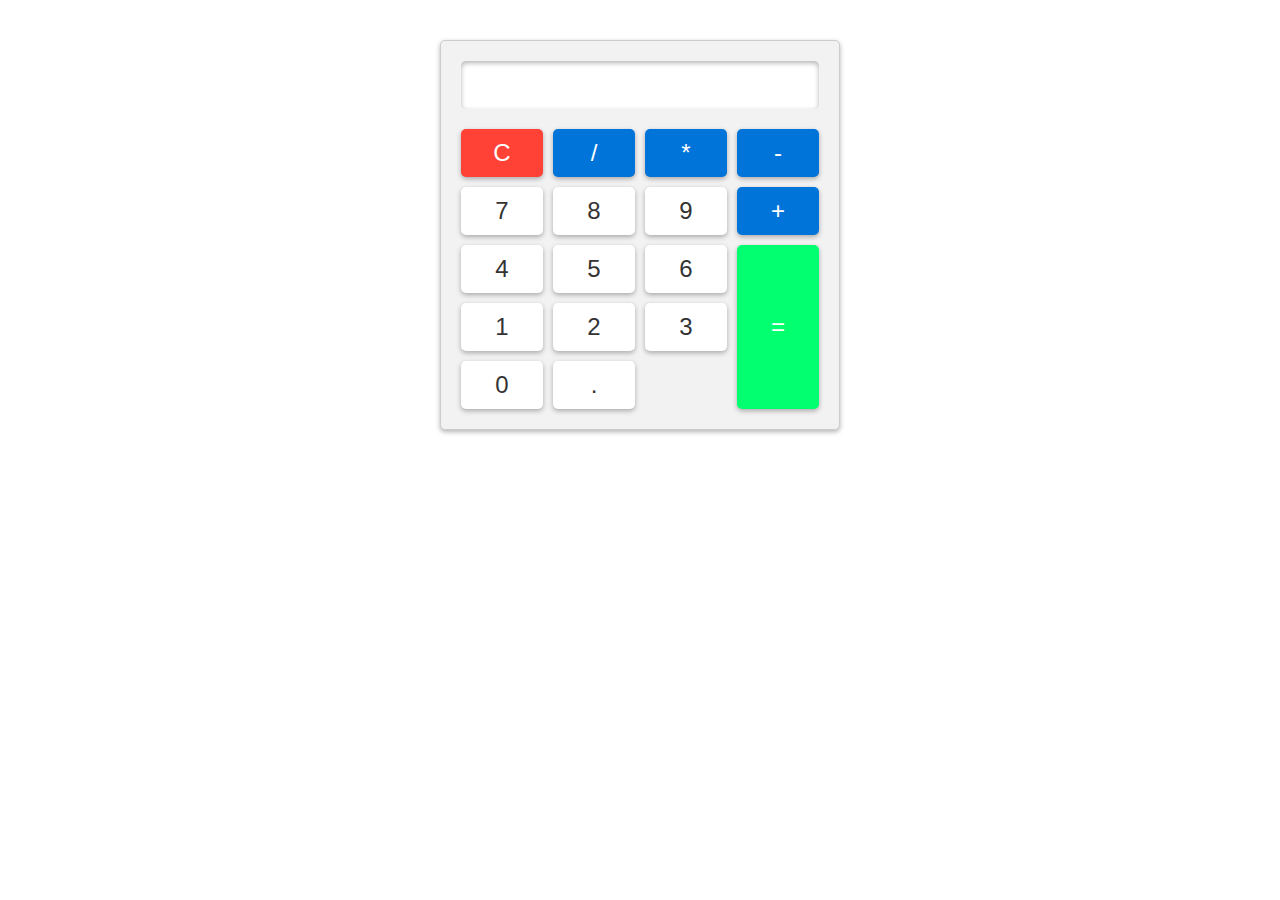
<file: cal.html>
<!DOCTYPE html>
<html lang="en">
<head>
    <meta charset="UTF-8">
    <meta http-equiv="X-UA-Compatible" content="IE=edge">
    <meta name="viewport" content="width=device-width, initial-scale=1.0">
    <title>Basic Calculator</title>
    <link rel="stylesheet" href="cal.css">
</head>
<body>
    <div class="calculator">
        <input type="text" id="result" readonly>
        <div class="buttons">
            <button class="clear">C</button>
            <button class="operator">/</button>
            <button class="operator">*</button>
            <button class="operator">-</button>
            <button class="number">7</button>
            <button class="number">8</button>
            <button class="number">9</button>
            <button class="operator">+</button>
            <button class="number">4</button>
            <button class="number">5</button>
            <button class="number">6</button>
            <button class="equals">=</button>
            <button class="number">1</button>
            <button class="number">2</button>
            <button class="number">3</button>
            <button class="number">0</button>
            <button class="decimal">.</button>
        </div>
    </div>
    <script src="cal.js"></script>
</body>
</html>
</file>
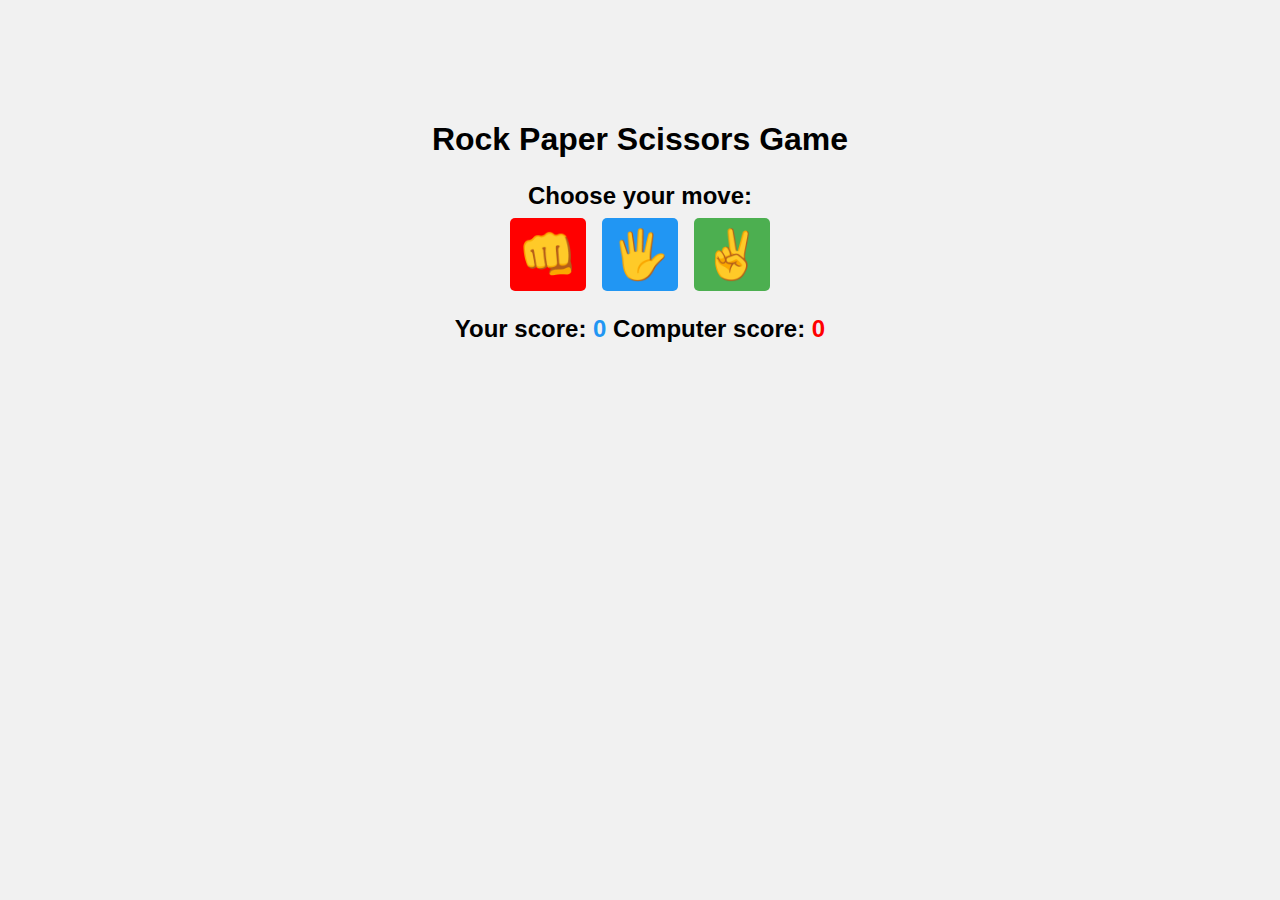
<file: rock.html>
<!DOCTYPE html>
<html lang="en">
<head>
    <meta charset="UTF-8">
    <meta http-equiv="X-UA-Compatible" content="IE=edge">
    <meta name="viewport" content="width=device-width, initial-scale=1.0">
    <title>Rock Paper Scissors Game</title>
    <link rel="stylesheet" href="rock.css">
</head>
<body>
    <h1>Rock Paper Scissors Game</h1>
    <p>Choose your move:</p>
    <div class="buttons">
        <button id="rock">&#x1F44A;</button>
        <button id="paper">&#x1f590;</button>
        <button id="scissors">&#x270c;</button>
    </div>
    <p id="result"></p>
    <p id="scores">
        Your score: <span id="user-score">0</span>
        Computer score: <span id="computer-score">0</span>
    </p>
    <script src="rock.js"></script>
</body>
</html>
</file>
<file: cal.css>
* {
    box-sizing: border-box;
    margin: 0;
  }
  
  .calculator {
    background-color: #f2f2f2;
    padding: 20px;
    max-width: 400px;
    margin: 0 auto;
    border: solid 1px #ccc;
    box-shadow: 0 2px 5px rgba(0, 0, 0, 0.3);
    border-radius: 5px;
    margin-top: 40px;
  }
  
  #result{
      width: 100%;
      padding: 10px;
      font-size: 24px;
      border: none;
      box-shadow: 0 2px 5px rgba(0, 0, 0, 0.3) inset;
      border-radius: 5px;
  }
  
  .buttons{
      display: grid;
      grid-template-columns: repeat(4, 1fr);
      grid-gap: 10px;
      margin-top: 20px;
  }
  
  button{
      padding: 10px;
      font-size: 24px;
      border: none;
      box-shadow: 0 2px 5px rgba(0, 0, 0, 0.3);
      border-radius: 5px;
      cursor: pointer;
      transition: background-color 0.3s ease;
  
  }
  
  button:hover{
      background-color: #ddd;
  }
  
  .clear{
      background-color: #ff4136;
      color: #fff;
  }
  
  .number, .decimal{
      background-color: #fff;
      color: #333;
  
  }
  
  .operator{
      background-color: #0074d9;
      color: #fff;
  }
  
  .equals{
      background-color: #01ff70;
      grid-row: span 3;
      color: #fff;
  }
</file>
<file: rock.css>
body {
    background-color: #f1f1f1;
    font-family: "Arial", sans-serif;
    margin: 0;
    padding: 0;
  }
  
  h1 {
    font-size: 2rem;
    text-align: center;
    padding-top: 100px;
  }
  
  p {
    font-size: 1.5rem;
    font-weight: 600;
    text-align: center;
    margin-bottom: 0.5rem;
  }
  
  .buttons {
    display: flex;
    justify-content: center;
  }
  
  button {
    border: none;
    font-size: 3rem;
    margin: 0 0.5rem;
    padding: 0.5rem;
    cursor: pointer;
    border-radius: 5px;
    transition: all 0.3s ease-in-out;
  }
  
  button:hover {
    opacity: 0.7;
  }
  
  #rock {
    background-color: #ff0000;
  }
  
  #paper {
    background-color: #2196f3;
  }
  
  #scissors {
    background-color: #4caf50;
  }
  
  #user-score {
    color: #2196f3;
  }
  
  #computer-score {
    color: #ff0000;
  }
</file>
